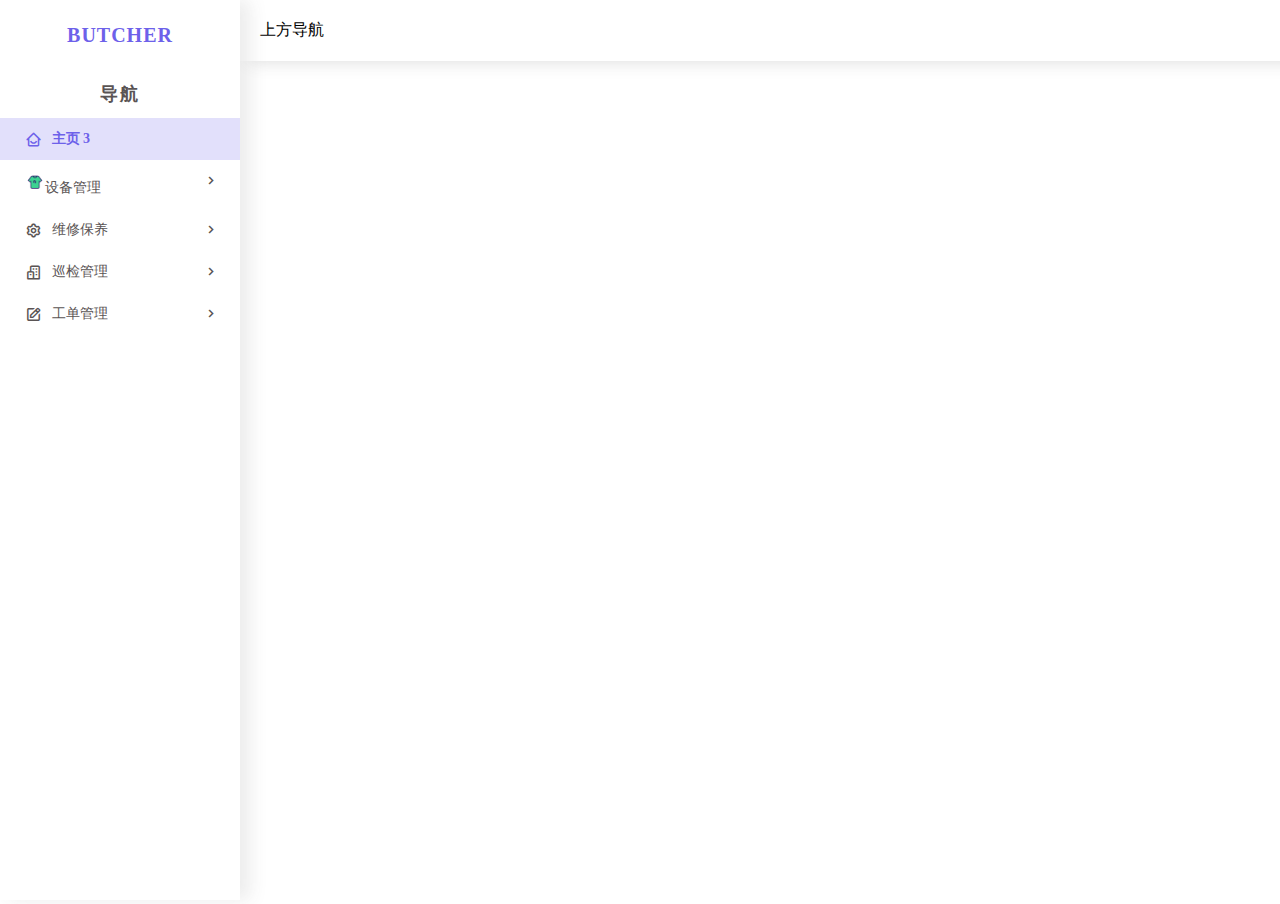
<file: src/main/webapp/index.html>
<!DOCTYPE html>
<html>
	<head>
		<meta charset="utf-8">
		<title>左侧导航栏</title>
		<meta name="viewport" content="width=device-width,initial-scale=1,minimum-scale=1,maximum-scale=1,user-scalable=no" />
		<link rel="stylesheet" type="text/css" href="css/page.css" />
		<link rel="stylesheet" href="https://www.jq22.com/jquery/bootstrap-4.2.1.css">
		<link href="plugins/css/icons.min.css" rel="stylesheet" type="text/css" />
	</head>
	<body>
		<div class="page" id="app">
			<div class="nav-left">
				<div class="LogoName">
					BUTCHER
				</div>
				<div class="navDiv">
					<div class="navName">导航</div>
					<div class="nav-list">
						<ul>
							<li class="nav-tab a_active waves-effect">
								<a href="html/list.html" class="li-a active" target="iframe"><i class='bx bx-home-smile'></i> 主页
									<span class="badge badge-pill badge-primary float-right">3</span>
								</a>
							</li>
							<li class="nav-tab nav-ul">
								<a href="javascript:void[0]" class="li-a" target="iframe"><img src="c.png " width="10%">设备管理
									<i class='bx bx-chevron-right' style="float: right;"></i></a>
								<div class="nav-box">
									<a href="html/device/device.html" class="li-a-a" target="iframe">当前能耗</a>
									<a href="html/device/device.html" class="li-a-a" target="iframe">采集记录</a>
									<a href="html/device/device.html" class="li-a-a" target="iframe">设备详细</a>
									<a href="html/device/device.html" class="li-a-a" target="iframe">运行状态统计</a>
									
								</div>
							</li>
							<li class="nav-tab nav-ul">
								<a href="javascript:void[0]" class="li-a"><i class='bx bx-cog'></i> 维修保养
									<i class='bx bx-chevron-right' style="float: right;"></i></a>
								<div class="nav-box"> 
									<a href="html/device/device.html" class="li-a-a" target="iframe">养护计划</a>
									<a href="html/device/device.html" class="li-a-a" target="iframe">养护任务</a>
									<a href="html/device/device.html" class="li-a-a" target="iframe">养护记录</a>
									<a href="html/device/device.html" class="li-a-a" target="iframe">养护统计</a>
								</div>
							</li>
							<li class="nav-tab nav-ul">
								<a href="javascript:void[0]" class="li-a"><i class='bx bx-buildings'></i> 巡检管理
									<i class='bx bx-chevron-right' style="float: right;"></i></a>
								<div class="nav-box">
									<a href="html/device/device.html" class="li-a-a" target="iframe">巡检计划</a>
									<a href="html/device/device.html" class="li-a-a" target="iframe">巡检任务</a>
									<a href="html/device/device.html" class="li-a-a" target="iframe">巡检标准</a>
									<a href="html/device/device.html" class="li-a-a" target="iframe">巡检统计</a>
								</div>
							</li>
							<li class="nav-tab nav-ul">
								<a href="javascript:void[0]" class="li-a"><i class='bx bx-edit'></i> 工单管理
									<i class='bx bx-chevron-right' style="float: right;"></i></a>
								<div class="nav-box">
									<a href="html/device/device.html" class="li-a-a" target="iframe">维修计划</a>
									<a href="html/device/device.html" class="li-a-a" target="iframe">故障报修</a>
									<a href="html/device/device.html" class="li-a-a" target="iframe">委外维修</a>
									<a href="html/device/device.html" class="li-a-a" target="iframe">维修工单</a>
								</div>
							</li>
						</ul> 
					</div>
				</div>
			</div>
			<div class="nav-right"> 
				<div class="nav-top">
					上方导航
				</div>
				<div class="content-page">
					<iframe name="iframe" width="100%" height="100%" frameborder="0" 
					src="html/home.html"></iframe>
				</div>
			</div>
		</div>
		<!-- <script src="js/vue.min.js"></script> -->
		<script src="https://www.jq22.com/jquery/jquery-1.10.2.js"></script>
		<script type="text/javascript">
			$(function() {
				let navflag = false;
				$('.nav-tab').click(function() {
					$(this).siblings().each(function() {
						$(this).removeClass('a_active');
						// $(this).removeClass('a_active');
						$(this).find('.nav-box').css('height', '0')
						//关闭右侧箭头
						if ($(this).attr('class').indexOf('nav-ul') != -1) {
							$(this).find('.bx-chevron-right').css('transform', 'rotateZ(0deg)')
							$(this).find('.bx-chevron-right').css('transition', 'all .5s')
							$(this).removeClass('nav-show')
							// $(this).find('div').removeClass('nav-box')
						}
					})
					//当前选中
					$(this).addClass('a_active')
					$(this).find('.li-a').addClass('active')
					// 打开右侧箭头
					$(this).find('.bx-chevron-right').css('transform', 'rotateZ(90deg)')
					$(this).find('.bx-chevron-right').css('transition', 'all .5s')
					$(this).addClass('nav-show')
					// $(this).find('div').addClass('nav-box')
				})
				/* 二级菜单a点击事件 */
				$(".li-a-a").click(function() {
					$(".li-a-a").each(function() {
						$(this).removeClass('active-li-a');
					})
					$(this).addClass('active-li-a');
				})
			})
			// const vue = new Vue({
			// 	el:'#app',
			// 	data:{

			// 	},
			// 	methods:{
			// 		liCli(){

			// 		}
			// 	}
			// })
		</script>
	</body>
</html>
</file>
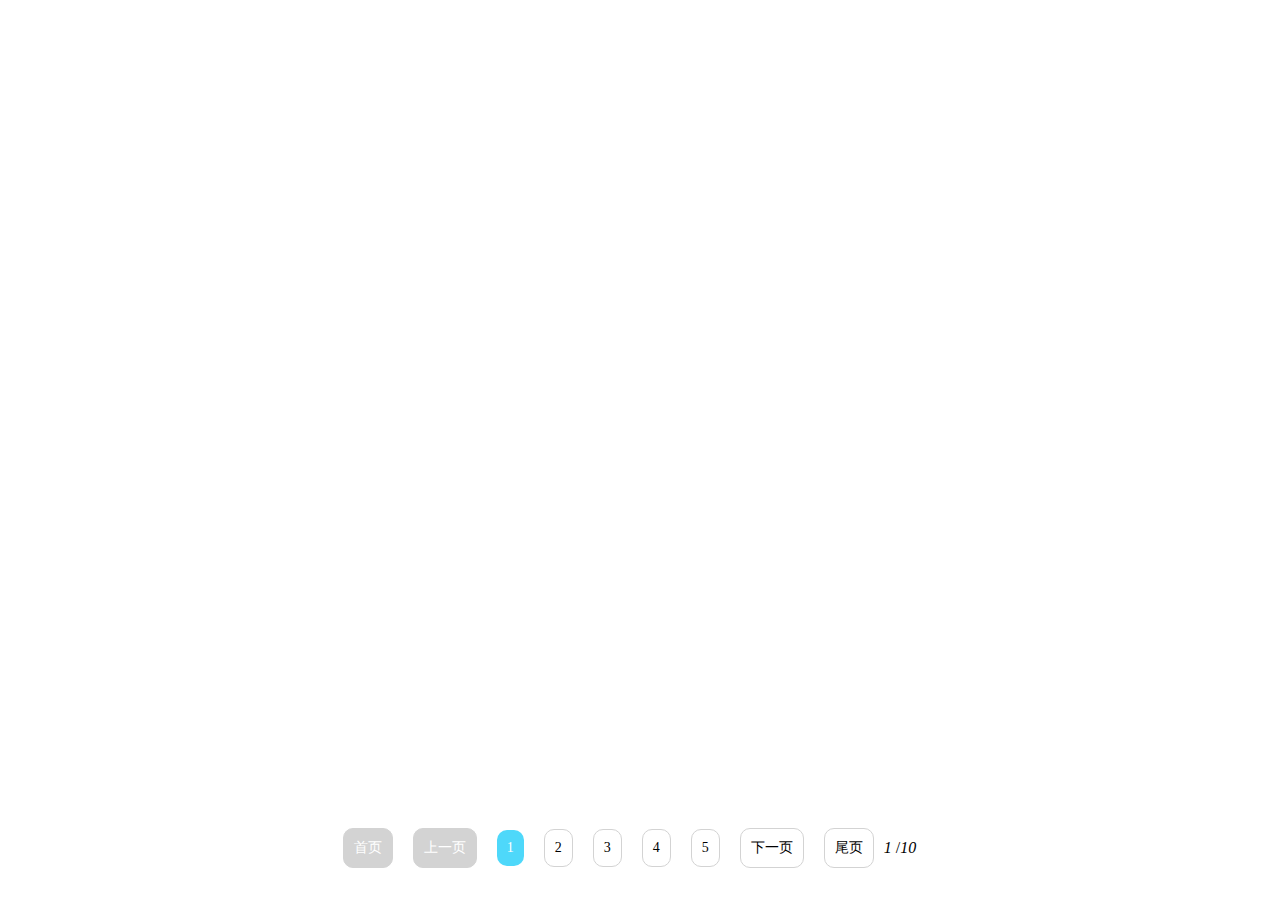
<file: src/main/webapp/fr.html>
<!DOCTYPE html>
<html lang="en">
<head>
    <meta charset="UTF-8">
    <meta name="viewport" content="width=device-width, initial-scale=1.0">
    <title>原生js实现简单分页插件</title>
    <link rel="stylesheet" href="css/paging.css">
</head>
<body>
    
    <div class="paging"></div>

    <script src="js/paging.js"></script>
    <script>
        let paging = new Paging({
            total: 100,
        })
    </script>
</body>
</html>
</file>
<file: src/main/webapp/css/page.css>
* {
  padding: 0;
  margin: 0;
}
.page .nav-left {
  position: absolute;
  top: 0;
  height: 100%;
  width: 240px;
  background-color: #FFFFFF;
  box-shadow: 10px 0px 17px rgba(72, 72, 72, 0.1);
}
.page .nav-left .LogoName {
  text-align: center;
  line-height: 70px;
  font-size: 20px;
  font-weight: 700;
  color: #6d61ea;
  letter-spacing: 0.05em;
}
.page .nav-left .navDiv .navName {
  padding: 12px 60px !important;
  letter-spacing: 0.1em;
  font-size: 18px;
  color: #5a5454;
  font-weight: 700;
  text-align: center;
}
.page .nav-left .navDiv .nav-list ul .a_active {
  background-color: #e2e0fb;
}
.page .nav-left .navDiv .nav-list ul .a_active .active {
  color: #6d61ea !important;
  font-weight: 700;
}
.page .nav-left .navDiv .nav-list ul .nav-tab {
  list-style: none;
}
.page .nav-left .navDiv .nav-list ul .nav-tab .li-a {
  padding: 12px 15px 12px 25px !important;
  text-decoration: none;
  display: block;
  padding: 0.65rem 1.5rem;
  font-size: 14px;
  color: #5a5454;
}
.page .nav-left .navDiv .nav-list ul .nav-tab .li-a .bx {
  font-size: 17px;
  vertical-align: text-top;
  margin-right: 6px;
}
.page .nav-left .navDiv .nav-list ul .nav-tab .nav-box {
  height: 0;
  overflow: hidden;
}
.page .nav-left .navDiv .nav-list ul .nav-show .nav-box {
  height: auto !important;
  padding-bottom: 12px;
  transition: all 0.6s;
}
.page .nav-left .navDiv .nav-list ul .nav-show .nav-box a {
  padding: 5px 70px !important;
  text-decoration: none;
  display: block;
  padding: 0.65rem 1.5rem;
  font-size: 13px;
  color: #5a5454;
  transition: all 0.3s;
  margin-left: 0px;
}
.page .nav-left .navDiv .nav-list ul .nav-show .nav-box .active-li-a {
  color: #6d61ea !important;
  font-weight: 700;
}
.page .nav-left .navDiv .nav-list ul .nav-show .nav-box a:hover {
  margin-left: 6px;
}
.page .nav-left .navDiv .nav-list .li-a {
  transition: all 0.8s;
  margin-left: 0px;
}
.page .nav-left .navDiv .nav-list .li-a:hover {
  margin-left: 6px;
}
.page .nav-right {
  display: flex;
  flex-direction: column;
  padding-left: 240px;
}
.page .nav-top {
  flex: 1;
  height: 60px;
  width: 100%;
  padding: 20px;
  background-color: #FFFFFF;
  box-shadow: 10px 0px 17px rgba(72, 72, 72, 0.2);
}
.page .content-page {
  flex: 1;
  position: absolute;
  top: 60px;
  left: 240px;
  right: 0;
  bottom: 0;
}
</file>
<file: src/main/webapp/css/paging.css>
.paging{
    display: flex;
    align-items: center;
    position: absolute;
    top: 92%;
    left: 26%;
    z-index: 20;
}
.paging div{
    border: 1px solid rgb(211, 211, 211);
    padding: 10px;
    border-radius: 10px;
    cursor: pointer;
    margin: 0 10px;
    font-size: 14px;
}
.paging div.disable{
    color: #fff;
    cursor: not-allowed;
    background-color: rgb(211, 211, 211);
}
.paging div.active{
    border: none;
    background-color: rgb(78, 216, 250);
    color: #fff;
}
</file>
